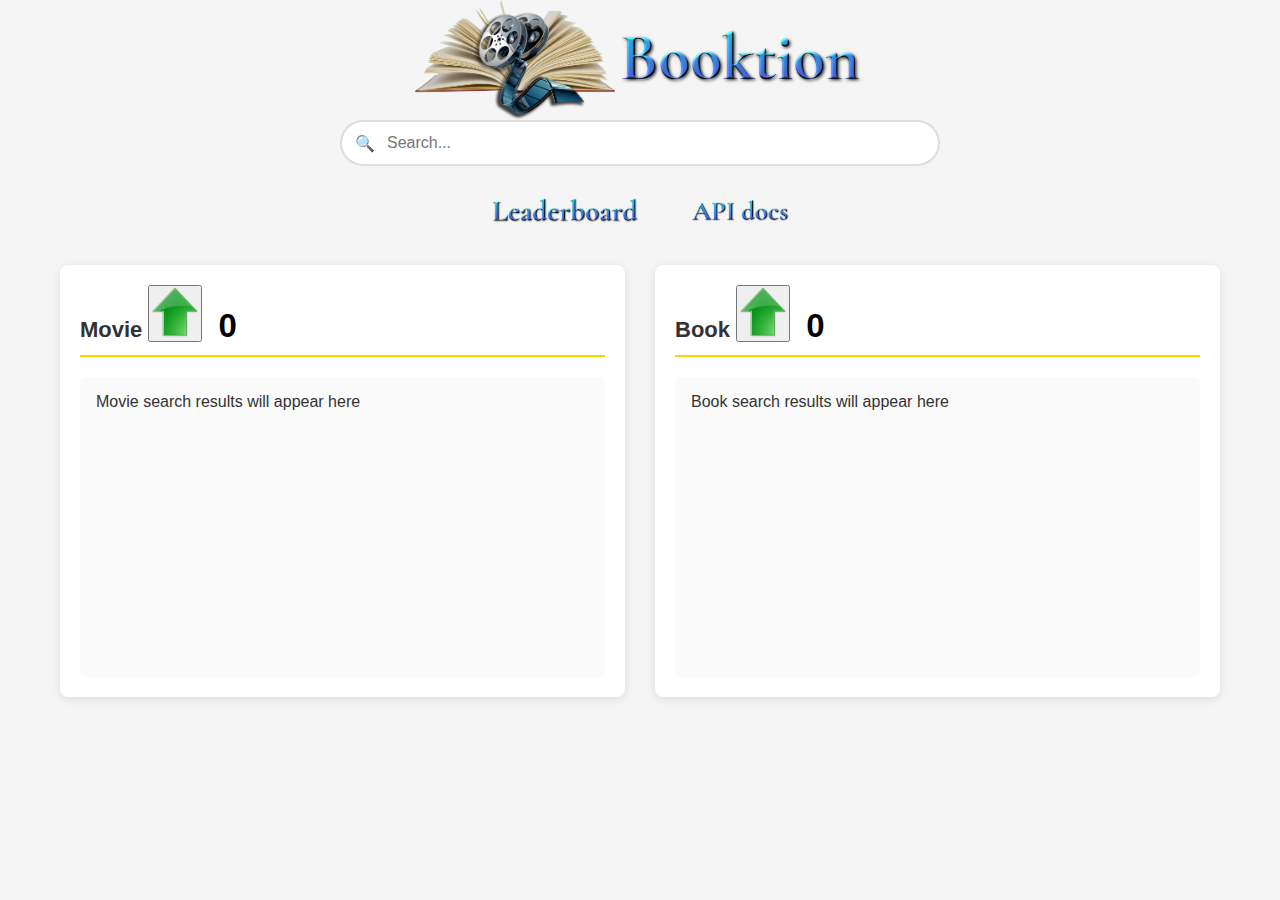
<file: booktion/target/classes/static/index.html>
<!DOCTYPE html>
<html lang="en">
<head>
    <meta charset="UTF-8">
    <meta name="viewport" content="width=device-width, initial-scale=1.0">
    <title>API Search Interface</title>
    <link rel="stylesheet" href="styles.css">
</head>
<body>
    <div class="container">
        <header class="header">
            <div class="logo-container">
                <img src="booktion_logo.png" alt="Logo" width="200">
                <div id="Title">
                    <img src="booktion_text.png" alt="Booktion" width="250">
                </div>
            </div>
            <div class="search-container">
                <span class="search-icon">🔍</span>
                <input type="text" class="search-input" placeholder="Search..." id="searchInput">
            </div>
            <div class="nav-buttons">
                <a href="leaderboard.html">
                    <img src="leaderboard.png" alt="Leaderboard" width="150" style="margin-right: 20px">
                </a>
                <a href="http://localhost:8081/swagger-ui/index.html">
                    <img src="apidocs.png" alt="API Docs" width="100" style="margin-left: 20px">
                </a>
            </div>
        </header>
        
        <main class="content-section">
            <section class="section">
                <h2 class="section-title">
                    Movie
                    <button id="btnmovie">
                        <img src="arrow.png" alt="Vote" width="50">
                    </button>
                    <span id="movieVoteCountDisplay" style="font-size:1.2em; margin-left:10px;">0</span>
                </h2>
                <div class="results-container" id="movieResults">
                    Movie search results will appear here
                </div>
            </section>
            
            <section class="section">
                <h2 class="section-title">
                    Book
                    <button id="btnbook">
                        <img src="arrow.png" alt="Vote" width="50">
                    </button>
                    <span id="bookVoteCountDisplay" style="font-size:1.2em; margin-left:10px;">0</span>
                </h2>
                <div class="results-container" id="bookResults">
                    Book search results will appear here
                </div>
            </section>
        </main>
    </div>
    <script src="script.js"></script>
</body>
</html>
</file>
<file: booktion/target/classes/static/styles.css>
* {
            margin: 0;
            padding: 0;
            box-sizing: border-box;
            font-family: 'Arial', sans-serif;
        }
        
        body {
            background-color: #f5f5f5;
            color: #333;
        }
        
        .container {
            max-width: 1200px;
            margin: 0 auto;
            padding: 20px;
        }
        
        .header {
            display: flex;
            flex-direction: column;
            margin-bottom: 30px;
            align-items: center;
        }
        
        .logo-container {
            height: 80px;
            display: flex;
            align-items: center;
            margin-bottom: 20px;
        }
        
        .logo-placeholder {
            width: 150px;
            height: 60px;
            background-color: #FFD700; /* Yolk yellow */
            display: flex;
            align-items: center;
            justify-content: center;
            color: #333;
            font-weight: bold;
            border-radius: 4px;
            box-shadow: 0 0 5px rgba(95, 92, 76, 0.5);
        }
        
        .search-container {
            position: relative;
            width: 100%;
            max-width: 600px;
        }
        
        .search-input {
            width: 100%;
            padding: 12px 20px 12px 45px;
            border: 2px solid #ddd;
            border-radius: 30px;
            font-size: 16px;
            outline: none;
            transition: all 0.3s;
        }
        
        .search-input:focus {
            border-color: #FFD700;
            box-shadow: 0 0 5px rgba(255, 215, 0, 0.5);
        }
        
        .search-icon {
            position: absolute;
            left: 15px;
            top: 50%;
            transform: translateY(-50%);
            color: #777;
        }
        
        .content-section {
            display: flex;
            gap: 30px;
        }
        
        .section {
            flex: 1;
            background-color: white;
            border-radius: 8px;
            box-shadow: 0 2px 10px rgba(0, 0, 0, 0.1);
            padding: 20px;
        }
        
        .section-title {
            font-size: 22px;
            margin-bottom: 20px;
            padding-bottom: 10px;
            border-bottom: 2px solid #FFD700;
            color: #333;
        }
        
        .results-container {
            min-height: 300px;
            padding: 1em;
            transition: all 0.3s ease-in-out; /* This enables smooth transition */
            border-radius: 6px;
            background-color: #fafafa;
        }


        
        @media (max-width: 768px) {
            .content-section {
                flex-direction: column;
            }
        }

        #movieVoteCountDisplay, #bookVoteCountDisplay {
            color: black !important;
            display: inline !important;
            opacity: 1 !important;
            visibility: visible !important;
            font-size: 1.5em !important;
        }

        .blink-green {
            animation: blink-green 0.5s;
        }
        @keyframes blink-green {
            0% { box-shadow: 0 0 12px #10b981; border: 2px solid #10b981; }
            100% { box-shadow: none; border: none; }
        }
        
        .blink-red {
            animation: blink-red 0.5s;
        }
        @keyframes blink-red {
            0% { box-shadow: 0 0 12px #ef4444; border: 2px solid #ef4444; }
            100% { box-shadow: none; border: none; }
        }

        .nav-buttons {
            display: flex;
            gap: 10px;
            align-items: center;
            margin-top: 25px;
        }

        .nav-buttons a img {
            transition: transform 0.2s ease;
        }

        .nav-buttons a:hover img {
            transform: scale(1.05);
        }
</file>
